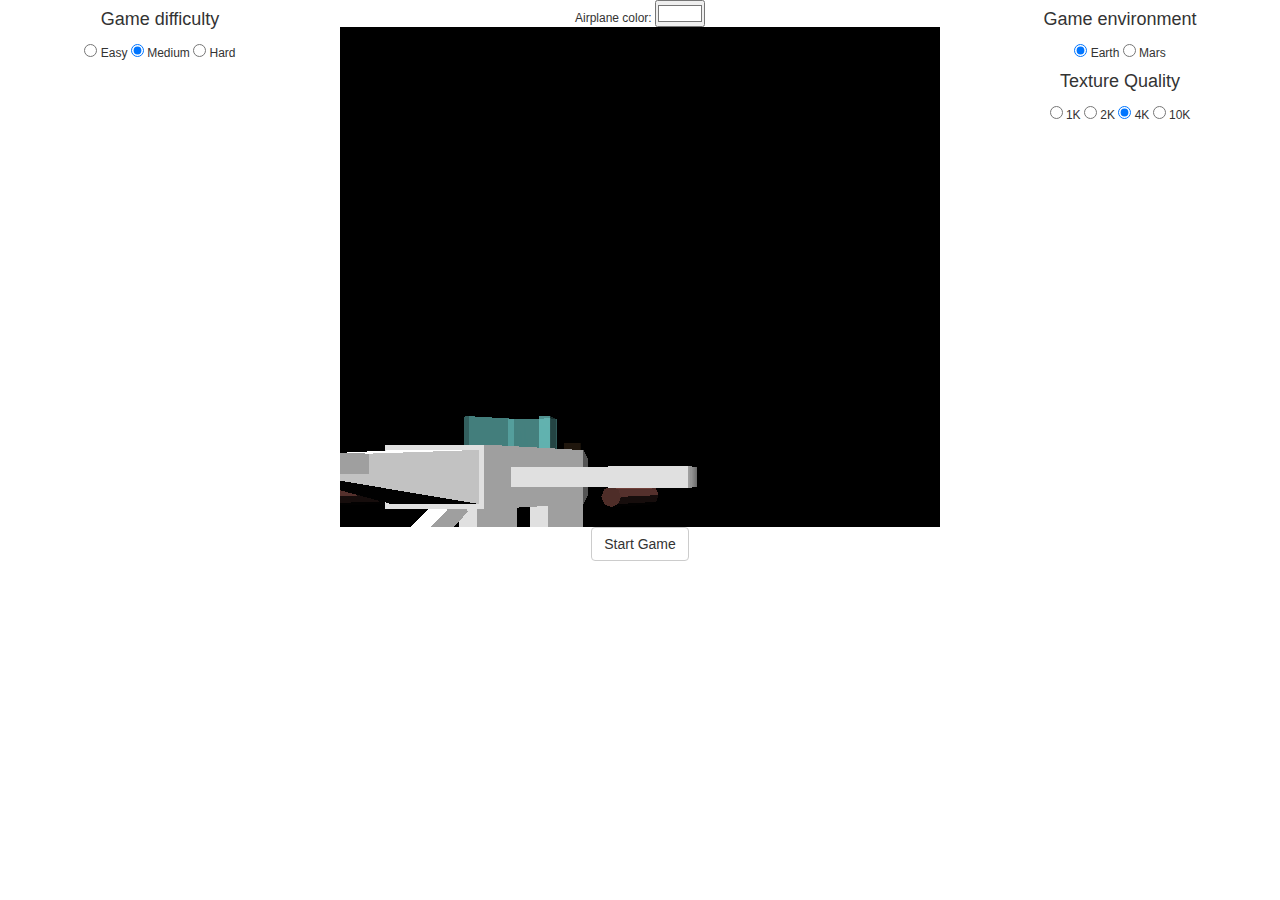
<file: index.html>
<!DOCTYPE html>
<html>
<head>
<script>
function myFunction(){
	change_color(document.getElementById("colore").value);
}
function myFunction2() {
	var difficolta="ok";
	var environment="ok";
	var qualita="ok";
	if(document.getElementById('option1').checked) {
		difficolta="easy";
	}else if(document.getElementById('option2').checked) {
		difficolta="medium";
	}else{
		difficolta="hard";
	}
	if(document.getElementById('option4').checked) {
		environment="earth";
	}else if(document.getElementById('option5').checked) {
		environment="mars";
	}
	
	if(document.getElementById('option6').checked) {
		qualita="1";
	}else if(document.getElementById('option7').checked) {
		qualita="2";
	}else if(document.getElementById('option8').checked) {
		qualita="4";
	}else if(document.getElementById('option9').checked) {
		qualita="10";
	}
	const url="game.html?stackholder=a&color="+document.getElementById("colore").value+"&difficulty="+difficolta+"&environment="+environment+"&qualita="+qualita+"";
	window.open(url,"_self",false);
}
</script>
<title>Crazy Air Flight</title>
<style type="text/css">
* {margin: 0; padding: 0;}
#container {height: 100%; width:100%; font-size: 0;}
#left, #middle, #right {display: inline-block; *display: inline; zoom: 1; vertical-align: top; font-size: 12px;}
#left {width: 25%; background: white;}
#middle {width: 50%; background: white;}
#right {width: 25%; background: white;}
</style>
	<script type="text/javascript" src="js/three.js"></script>
	<script type="text/javascript" src="js/models.js"></script>
	<meta name="viewport" content="width=device-width, initial-scale=1">
	<link rel="stylesheet" href="https://maxcdn.bootstrapcdn.com/bootstrap/3.3.7/css/bootstrap.min.css">
	<script src="https://ajax.googleapis.com/ajax/libs/jquery/3.3.1/jquery.min.js"></script>
	<script src="https://maxcdn.bootstrapcdn.com/bootstrap/3.3.7/js/bootstrap.min.js"></script>
	<script src="https://ajax.googleapis.com/ajax/libs/jquery/1.12.4/jquery.min.js"></script>
</head>
<body>
<div id="container">
    <div id="left">
	<h4  align="center">Game difficulty</h4>
	<div align="center" id="difficolta" data-toggle="buttons">
		<input type="radio" name="dif" id="option1" autocomplete="off" > Easy
		<input type="radio" name="dif" id="option2" autocomplete="off" checked> Medium
		<input type="radio" name="dif" id="option3" autocomplete="off"> Hard
	</div>
	</div>
    <div align="center" id="middle">
	 <div >
		Airplane color: <input id="colore" type="color" name="favcolor" value="#ffffff" onchange="myFunction()">
	 </div>
	   <div align="center" id="webGL-container" background = "green" style="width: 600px; height: 500px; margin: 0 auto; overflow: hidden;">
				   <script type="text/javascript" src="js/aereo.js" ></script>
	   </div>
    <div align="center">
		<a align="center" href="#" onclick="myFunction2();" class="btn btn-default">Start Game
		</a>
    </div>
	</div>
    <div id="right">
	<h4 align="center">Game environment</h4>
	<div align="center" id="environment" data-toggle="buttons">
		<input type="radio" name="env" id="option4" autocomplete="off" checked> Earth
		<input type="radio" name="env" id="option5" autocomplete="off"> Mars
	</div>
	<h4 align="center">Texture Quality</h4>
	<div align="center" id="environment" data-toggle="buttons">
		<input type="radio" name="qual" id="option6" autocomplete="off" > 1K
		<input type="radio" name="qual" id="option7" autocomplete="off"> 2K
		<input type="radio" name="qual" id="option8" autocomplete="off"checked> 4K
		<input type="radio" name="qual" id="option9" autocomplete="off"> 10K
	</div>
	</div>
	<div style="visibility:hidden;">
		<script>
				var url = new URLSearchParams(document.location.href);
				var colore_u = url.get("color");
				var difficulty_u = url.get("difficulty");
				var environment_u = url.get("environment");
				var qualita_u = url.get("qualita");
				if(colore_u != null){
					document.getElementById("colore").value=colore_u;
				}
				if(difficulty_u != null){
					if(difficulty_u == "easy"){
						(document.getElementById("option1")).checked=true;
					}
					else if(difficulty_u == "medium"){
						(document.getElementById("option2")).checked=true;
					}
					else{
						(document.getElementById("option3")).checked=true;
					}
				}
				if(environment_u != null){
					if(environment_u == "earth"){
						document.getElementById("option4").checked=true;
					}
					else if(environment_u == "mars"){
						document.getElementById("option5").checked=true;
					}
					else{
						document.getElementById("option6").checked=true;
					}
				}
				if(qualita_u!=null){
					if(qualita_u == "1"){
						document.getElementById("option6").checked=true;
					}
					else if(qualita_u == "2"){
						document.getElementById("option7").checked=true;
					}
					else if(qualita_u == "4"){
						document.getElementById("option8").checked=true;
					}
					else if(qualita_u == "10"){
						document.getElementById("option9").checked=true;
					}
				}
				if(colore_u != null){
					myFunction();
				}

		</script>
	</div>
</div>
</body>
</html>
</file>
